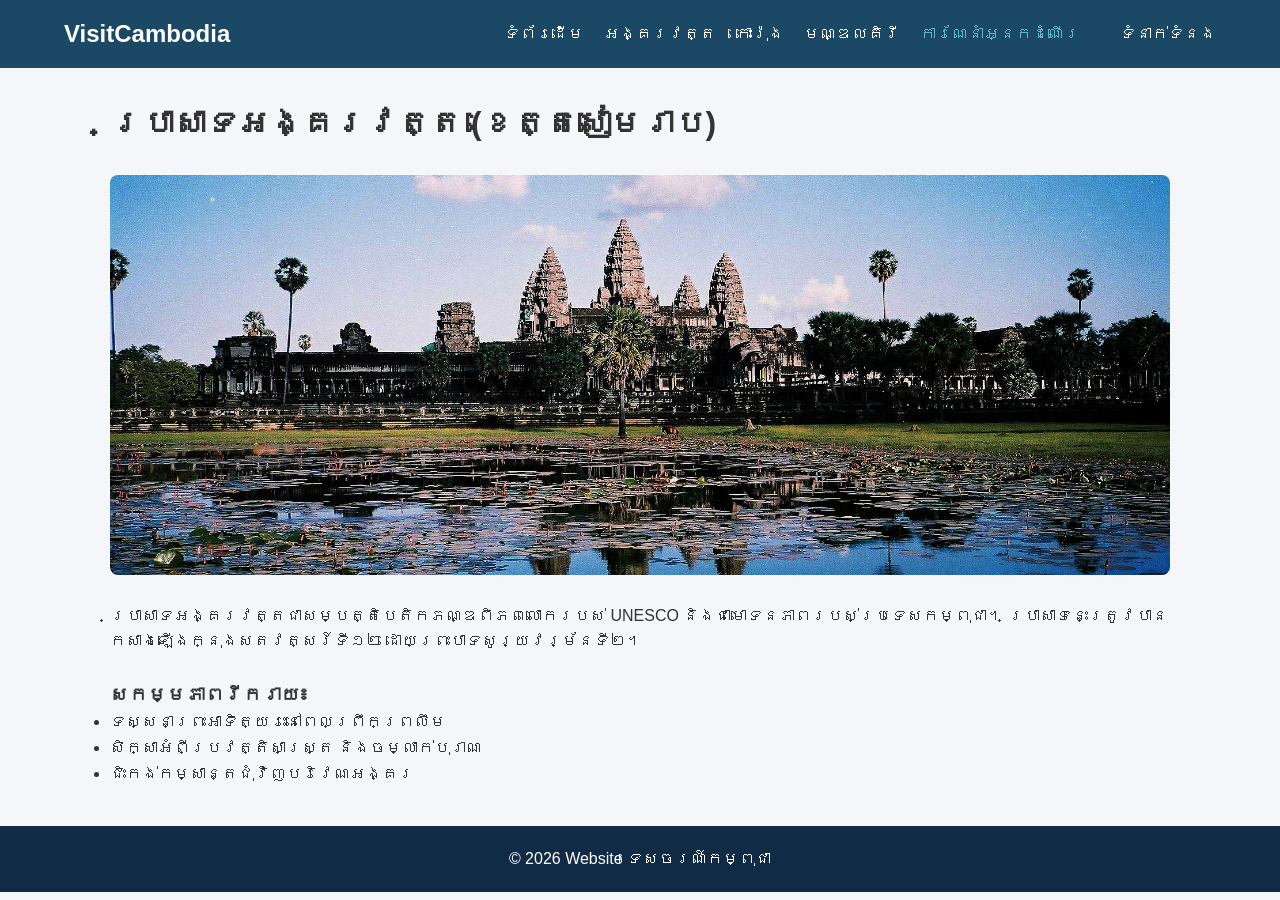
<file: project/angkor.html>
<!DOCTYPE html>
<html lang="km">
<head>
    <meta charset="UTF-8">
    <title>ប្រាសាទអង្គរវត្ត - ទេសចរណ៍កម្ពុជា</title>
  <link rel="stylesheet" href="style.css">
</head>
<body>
    <header>
        <div class="logo">VisitCambodia</div>
        <nav>
            <ul>
                <li><a href="index.html">ទំព័រដើម</a></li>
                <li><a href="angkor.html" >អង្គរវត្ត</a></li>
                <li><a href="kohrong.html">កោះរ៉ុង</a></li>
                <li><a href="mondulkiri.html">មណ្ឌលគិរី</a></li>
                 <li><a href="tips.html" class="active">ការណែនាំអ្នកដំណើរ</li>
                <li><a href="contact.html">ទំនាក់ទំនង</a></li>
            </ul>
        </nav>
    </header>

    <main class="container detail-content">
        <h1>ប្រាសាទអង្គរវត្ត (ខេត្តសៀមរាប)</h1>
        <br>
        <img src="យាយា.jpe" alt="ប្រាសាទអង្គរវត្ត">
        <p>ប្រាសាទអង្គរវត្តជាសម្បត្តិបេតិកភណ្ឌពិភពលោករបស់ UNESCO និងជាមោទនភាពរបស់ប្រទេសកម្ពុជា។ ប្រាសាទនេះត្រូវបានកសាងឡើងក្នុងសតវត្សរ៍ទី១២ ដោយព្រះបាទសូរ្យវរ្ម័នទី២។</p>
        <br>
        <h3>សកម្មភាពរីករាយ៖</h3>
        <ul>
            <li>ទស្សនាព្រះអាទិត្យរះនៅពេលព្រឹកព្រលឹម</li>
            <li>សិក្សាអំពីប្រវត្តិសាស្ត្រ និងចម្លាក់បុរាណ</li>
            <li>ជិះកង់កម្សាន្តជុំវិញបរិវេណអង្គរ</li>
        </ul>
    </main>

    <footer>
        <p>&copy; 2026 Website ទេសចរណ៍កម្ពុជា</p>
    </footer>
</body>
</html>
</file>
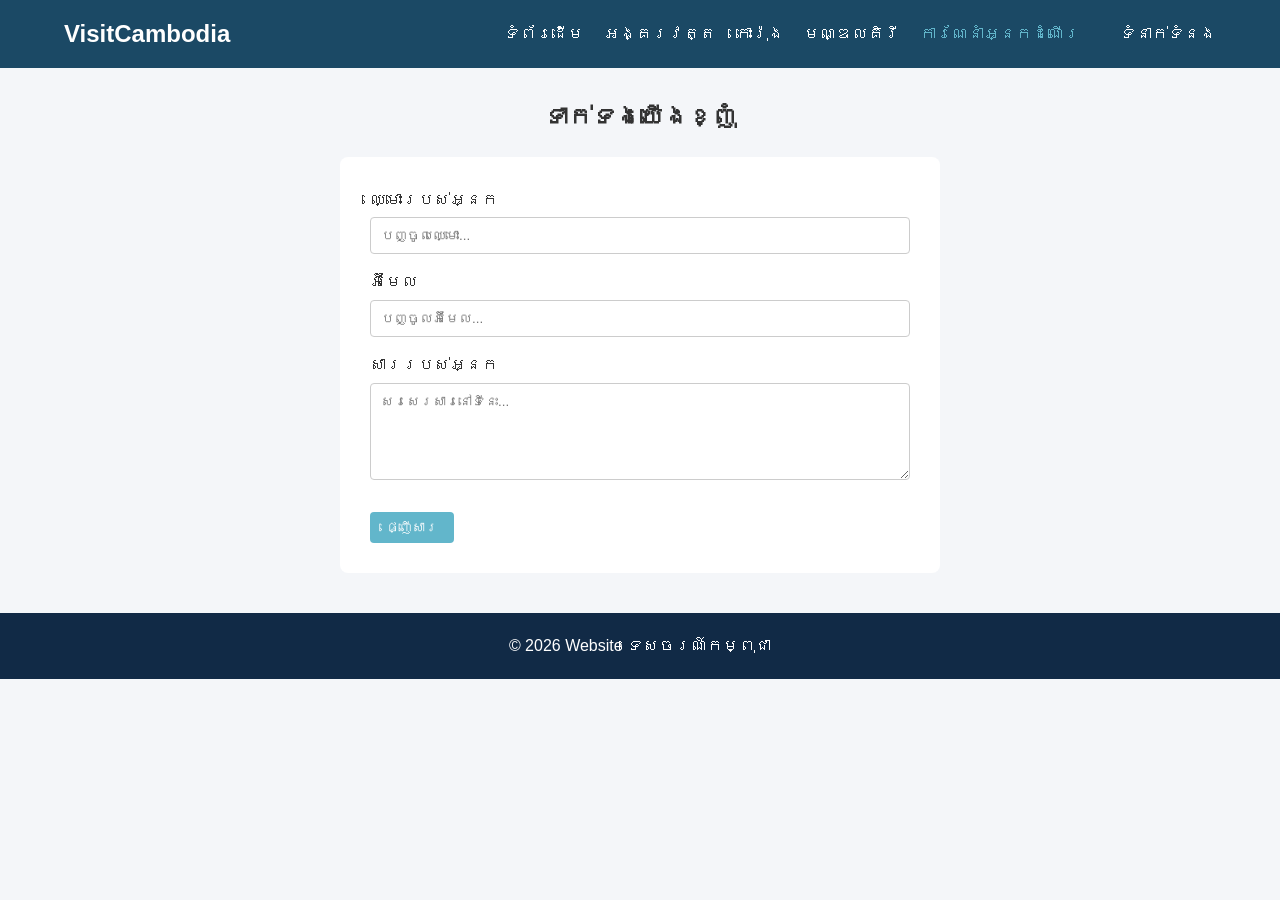
<file: project/contact.html>
<!DOCTYPE html>
<html lang="km">
<head>
    <meta charset="UTF-8">
    <title>ទំនាក់ទំនង - ទេសចរណ៍កម្ពុជា</title>
   <link rel="stylesheet" href="style.css">
</head>
<body>
    <header>
        <div class="logo">VisitCambodia</div>
        <nav>
            <ul>
                <li><a href="index.html">ទំព័រដើម</a></li>
                <li><a href="angkor.html">អង្គរវត្ត</a></li>
                <li><a href="kohrong.html">កោះរ៉ុង</a></li>
                <li><a href="mondulkiri.html">មណ្ឌលគិរី</a></li>
                 <li><a href="tips.html" class="active">ការណែនាំអ្នកដំណើរ</li>
                <li><a href="contact.html">ទំនាក់ទំនង</a></li>
            </ul>
        </nav>
    </header>

    <main class="container">
        <h2 style="text-align: center; margin-bottom: 20px;">ទាក់ទងយើងខ្ញុំ</h2>
        <div class="contact-form">
            <form action="#">
                <div class="form-group">
                    <label>ឈ្មោះរបស់អ្នក</label>
                    <input type="text" placeholder="បញ្ចូលឈ្មោះ..." required>
                </div>
                <div class="form-group">
                    <label>អ៊ីមែល</label>
                    <input type="email" placeholder="បញ្ចូលអ៊ីមែល..." required>
                </div>
                <div class="form-group">
                    <label>សាររបស់អ្នក</label>
                    <textarea rows="5" placeholder="សរសេរសារនៅទីនេះ..."></textarea>
                </div>
                <button type="submit" class="btn" style="border:none; cursor:pointer;">ផ្ញើសារ</button>
            </form>
        </div>
    </main>

    <footer>
        <p>&copy; 2026 Website ទេសចរណ៍កម្ពុជា</p>
    </footer>
</body>
</html>
</file>
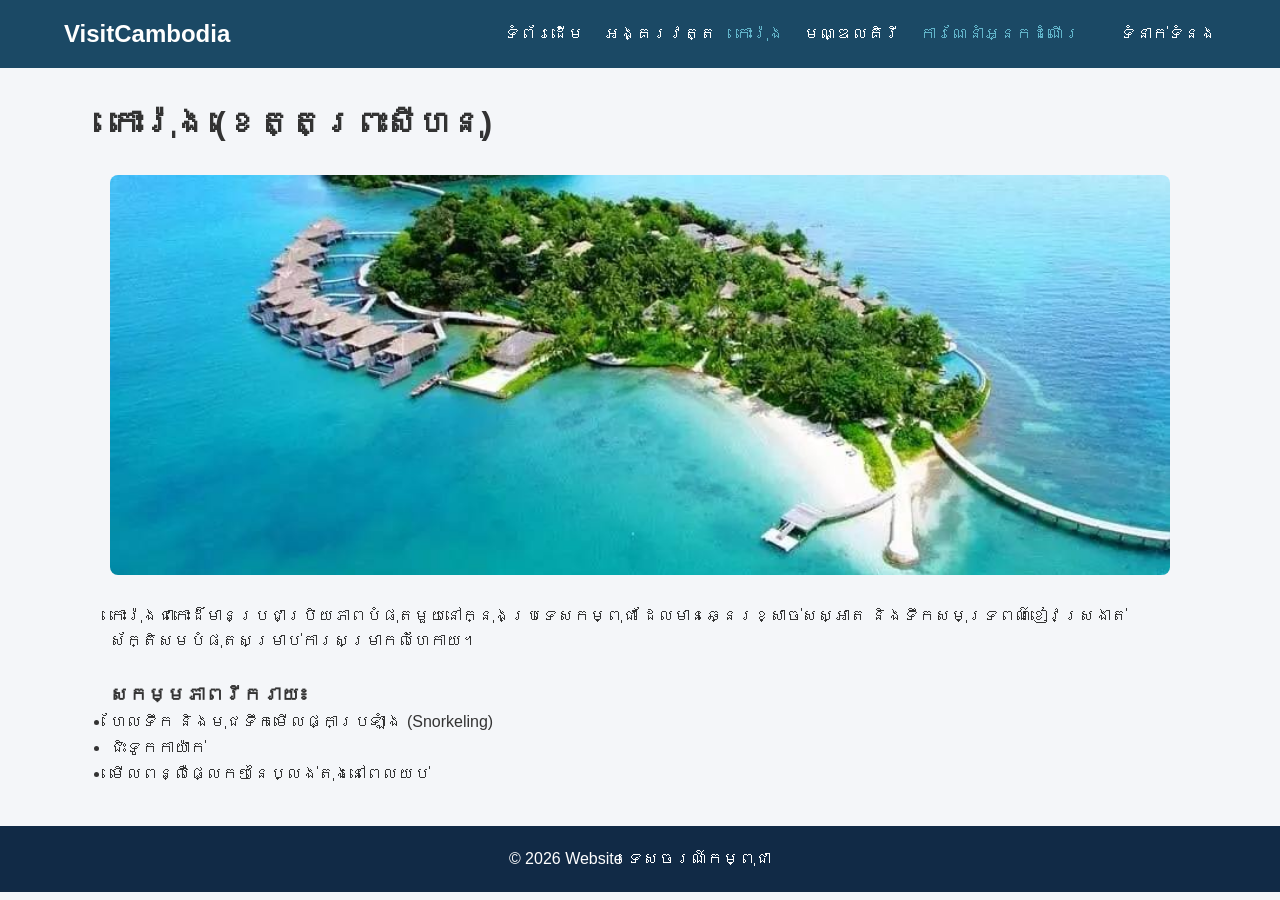
<file: project/khorong.html>
<!DOCTYPE html>
<html lang="km">
<head>
    <meta charset="UTF-8">
    <title>កោះរ៉ុង - ទេសចរណ៍កម្ពុជា</title>
   <link rel="stylesheet" href="style.css">
</head>
<body>
    <header>
        <div class="logo">VisitCambodia</div>
        <nav>
            <ul>
                <li><a href="index.html" >ទំព័រដើម</a></li>
                <li><a href="angkor.html">អង្គរវត្ត</a></li>
                <li><a href="kohrong.html" class="active">កោះរ៉ុង</a></li>
                <li><a href="mondulkiri.html">មណ្ឌលគិរី</a></li>
                 <li><a href="tips.html" class="active">ការណែនាំអ្នកដំណើរ</li>
                <li><a href="contact.html">ទំនាក់ទំនង</a></li>
            </ul>
        </nav>
    </header>

    <main class="container detail-content">
        <h1>កោះរ៉ុង (ខេត្តព្រះសីហនុ)</h1>
        <br>
        <img src="យាកា.jpg" alt="កោះរ៉ុង">
        <p>កោះរ៉ុងជាកោះដ៏មានប្រជាប្រិយភាពបំផុតមួយនៅក្នុងប្រទេសកម្ពុជា ដែលមានឆ្នេរខ្សាច់សស្អាត និងទឹកសមុទ្រពណ៌ខៀវស្រងាត់ ស័ក្តិសមបំផុតសម្រាប់ការសម្រាកលំហែកាយ។</p>
        <br>
        <h3>សកម្មភាពរីករាយ៖</h3>
        <ul>
            <li>ហែលទឹក និងមុជទឹកមើលផ្កាប្រឡាំង (Snorkeling)</li>
            <li>ជិះទូកកាយ៉ាក់</li>
            <li>មើលពន្លឺផ្លេកៗនៃប្លង់តុងនៅពេលយប់</li>
        </ul>
    </main>

    <footer>
        <p>&copy; 2026 Website ទេសចរណ៍កម្ពុជា</p>
    </footer>
</body>
</html>
</file>
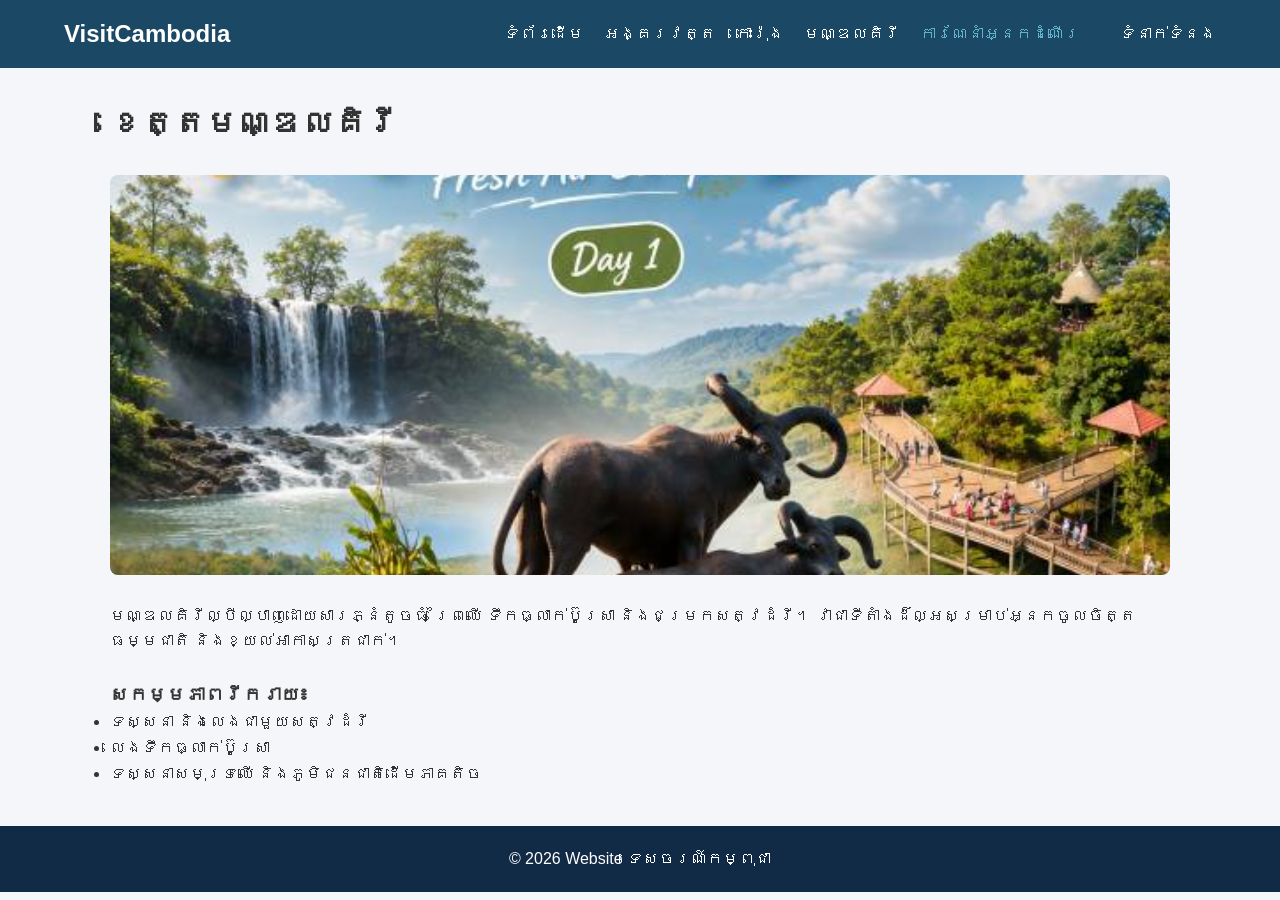
<file: project/mondulkiri.html>
<!DOCTYPE html>
<html lang="km">
<head>
    <meta charset="UTF-8">
    <title>មណ្ឌលគិរី - ទេសចរណ៍កម្ពុជា</title>
   <link rel="stylesheet" href="style.css">
</head>
<body>
    <header>
        <div class="logo">VisitCambodia</div>
        <nav>
            <ul>
                <li><a href="index.html">ទំព័រដើម</a></li>
                <li><a href="angkor.html">អង្គរវត្ត</a></li>
                <li><a href="kohrong.html">កោះរ៉ុង</a></li>
                <li><a href="mondulkiri.html">មណ្ឌលគិរី</a></li>
                <li><a href="tips.html" class="active">ការណែនាំអ្នកដំណើរ</li>
                <li><a href="contact.html">ទំនាក់ទំនង</a></li>
            </ul>
        </nav>
    </header>

    <main class="container detail-content">
        <h1>ខេត្តមណ្ឌលគិរី</h1>
        <br>
        <img src="រា.jpg" alt="មណ្ឌលគិរី">
        <p>មណ្ឌលគិរីល្បីល្បាញដោយសារភ្នំតូចធំ ព្រៃឈើ ទឹកធ្លាក់ប៊ូស្រា និងជម្រកសត្វដំរី។ វាជាទីតាំងដ៏ល្អសម្រាប់អ្នកចូលចិត្តធម្មជាតិ និងខ្យល់អាកាសត្រជាក់។</p>
        <br>
        <h3>សកម្មភាពរីករាយ៖</h3>
        <ul>
            <li>ទស្សនា និងលេងជាមួយសត្វដំរី</li>
            <li>លេងទឹកធ្លាក់ប៊ូស្រា</li>
            <li>ទស្សនាសមុទ្រឈើ និងភូមិជនជាតិដើមភាគតិច</li>
        </ul>
    </main>

    <footer>
        <p>&copy; 2026 Website ទេសចរណ៍កម្ពុជា</p>
    </footer>
</body>
</html>
</file>
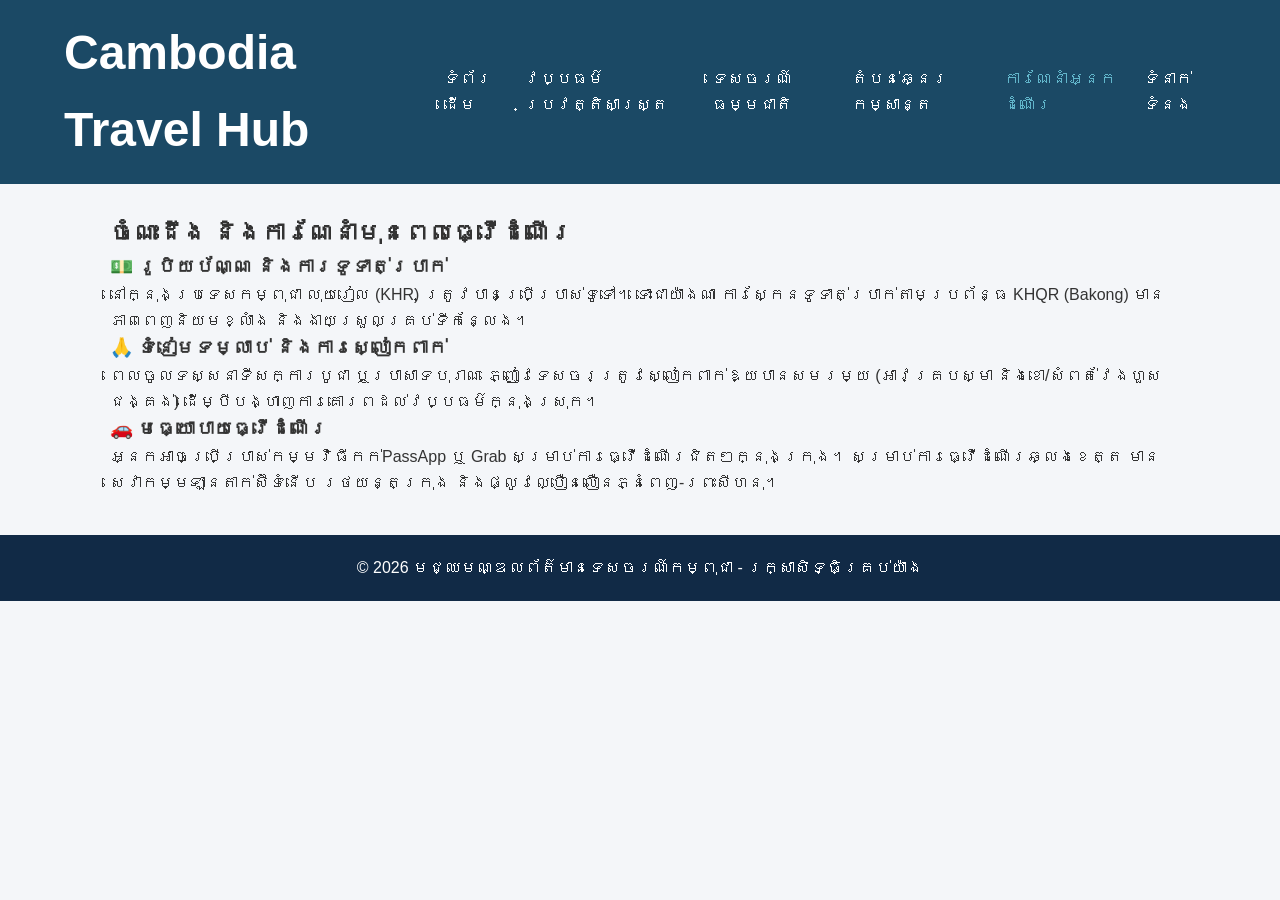
<file: project/trips.html>
<!DOCTYPE html>
<html lang="km">
<head>
    <meta charset="UTF-8">
    <meta name="viewport" content="width=device-width, initial-scale=1.0">
    <title>ការណែនាំសម្រាប់អ្នកដំណើរ</title>
    <link rel="stylesheet" href="style.css">
</head>
<body>

    <header>
        <div class="logo">
            <h1>Cambodia Travel Hub</h1>
        </div>
        <nav>
            <ul>
                <li><a href="index.html">ទំព័រដើម</a></li>
                <li><a href="historical.html">វប្បធម៌ប្រវត្តិសាស្ត្រ</a></li>
                <li><a href="eco-tourism.html">ទេសចរណ៍ធម្មជាតិ</a></li>
                <li><a href="coastal.html">តំបន់ឆ្នេរកម្សាន្ត</a></li>
                <li><a href="tips.html" class="active">ការណែនាំអ្នកដំណើរ</a></li>
                <li><a href="contact.html">ទំនាក់ទំនង</a></li>
            </ul>
        </nav>
    </header>

    <main class="container">
        <h2 class="section-title">ចំណេះដឹង និងការណែនាំមុនពេលធ្វើដំណើរ</h2>
        
        <div class="info-box">
            <h3>💵 រូបិយប័ណ្ណ និងការទូទាត់ប្រាក់</h3>
            <p>នៅក្នុងប្រទេសកម្ពុជា លុយរៀល (KHR) ត្រូវបានប្រើប្រាស់ទូទៅ។ ទោះជាយ៉ាងណា ការស្កែនទូទាត់ប្រាក់តាមប្រព័ន្ធ KHQR (Bakong) មានភាពពេញនិយមខ្លាំង និងងាយស្រួលគ្រប់ទីកន្លែង។</p>
        </div>

        <div class="info-box">
            <h3>🙏 ទំនៀមទម្លាប់ និងការស្លៀកពាក់</h3>
            <p>ពេលចូលទស្សនាទីសក្ការបូជា ឬប្រាសាទបុរាណ ភ្ញៀវទេសចរត្រូវស្លៀកពាក់ឱ្យបានសមរម្យ (អាវគ្របស្មា និងខោ/សំពត់វែងហួសជង្គង់) ដើម្បីបង្ហាញការគោរពដល់វប្បធម៌ក្នុងស្រុក។</p>
        </div>

        <div class="info-box">
            <h3>🚗 មធ្យោបាយធ្វើដំណើរ</h3>
            <p>អ្នកអាចប្រើប្រាស់កម្មវិធីកក់PassApp ឬ Grab សម្រាប់ការធ្វើដំណើរជិតៗក្នុងក្រុង។ សម្រាប់ការធ្វើដំណើរឆ្លងខេត្ត មានសេវាកម្មឡានតាក់ស៊ីទំនើប រថយន្តក្រុង និងផ្លូវល្បឿនលឿនភ្នំពេញ-ព្រះសីហនុ។</p>
        </div>
    </main>

    <footer>
        <p>&copy; 2026 មជ្ឈមណ្ឌលព័ត៌មានទេសចរណ៍កម្ពុជា - រក្សាសិទ្ធិគ្រប់យ៉ាង</p>
    </footer>

</body>
</html>
</file>
<file: project/style.css>
/* Reset Basic Formatting */
* {
    margin: 0;
    padding: 0;
    box-sizing: border-box;
    font-family: 'Kantumruy Pro', Khmer, Arial, sans-serif;
}

body {
    background-color: #f4f6f9;
    color: #333;
    line-height: 1.6;
}

/* Header & Navigation */
header {
    background-color: #1b4965;
    padding: 15px 5%;
    display: flex;
    justify-content: space-between;
    align-items: center;
}

header .logo {
    color: #fff;
    font-size: 24px;
    font-weight: bold;
}

nav ul {
    list-style: none;
    display: flex;
    gap: 20px;
}

nav a {
    color: #fff;
    text-decoration: none;
    font-weight: 500;
    transition: color 0.3s;
}

nav a:hover, nav a.active {
    color: #62b6cb;
}

/* Banner Section */
.hero {
    background: linear-gradient(rgba(0,0,0,0.5), rgba(0,0,0,0.5)), url('../images/hero.jpg') center/cover no-repeat;
    height: 350px;
    display: flex;
    justify-content: center;
    align-items: center;
    color: white;
    text-align: center;
}

.hero h1 {
    font-size: 40px;
    margin-bottom: 10px;
}

/* Main Content */
.container {
    max-width: 1100px;
    margin: 30px auto;
    padding: 0 20px;
}

.cards-grid {
    display: grid;
    grid-template-columns: repeat(auto-fit, minmax(300px, 1fr));
    gap: 20px;
    margin-top: 20px;
}

.card {
    background: #fff;
    border-radius: 8px;
    overflow: hidden;
    box-shadow: 0 4px 8px rgba(0,0,0,0.1);
}

.card img {
    width: 100%;
    height: 200px;
    object-fit: cover;
}

.card-body {
    padding: 20px;
}

.card-body h3 {
    margin-bottom: 10px;
    color: #1b4965;
}

.btn {
    display: inline-block;
    padding: 8px 16px;
    background-color: #62b6cb;
    color: white;
    text-decoration: none;
    border-radius: 4px;
    margin-top: 10px;
}

.btn:hover {
    background-color: #1b4965;
}

/* Detail Page Layout */
.detail-content img {
    width: 100%;
    max-height: 400px;
    object-fit: cover;
    border-radius: 8px;
    margin-bottom: 20px;
}

/* Form Styling */
.contact-form {
    background: white;
    padding: 30px;
    border-radius: 8px;
    max-width: 600px;
    margin: 0 auto;
}

.form-group {
    margin-bottom: 15px;
}

.form-group label {
    display: block;
    margin-bottom: 5px;
}

.form-group input, .form-group textarea {
    width: 100%;
    padding: 10px;
    border: 1px solid #ccc;
    border-radius: 4px;
}

/* Footer */
footer {
    background-color: #112a46;
    color: white;
    text-align: center;
    padding: 20px;
    margin-top: 40px;
}
</file>
